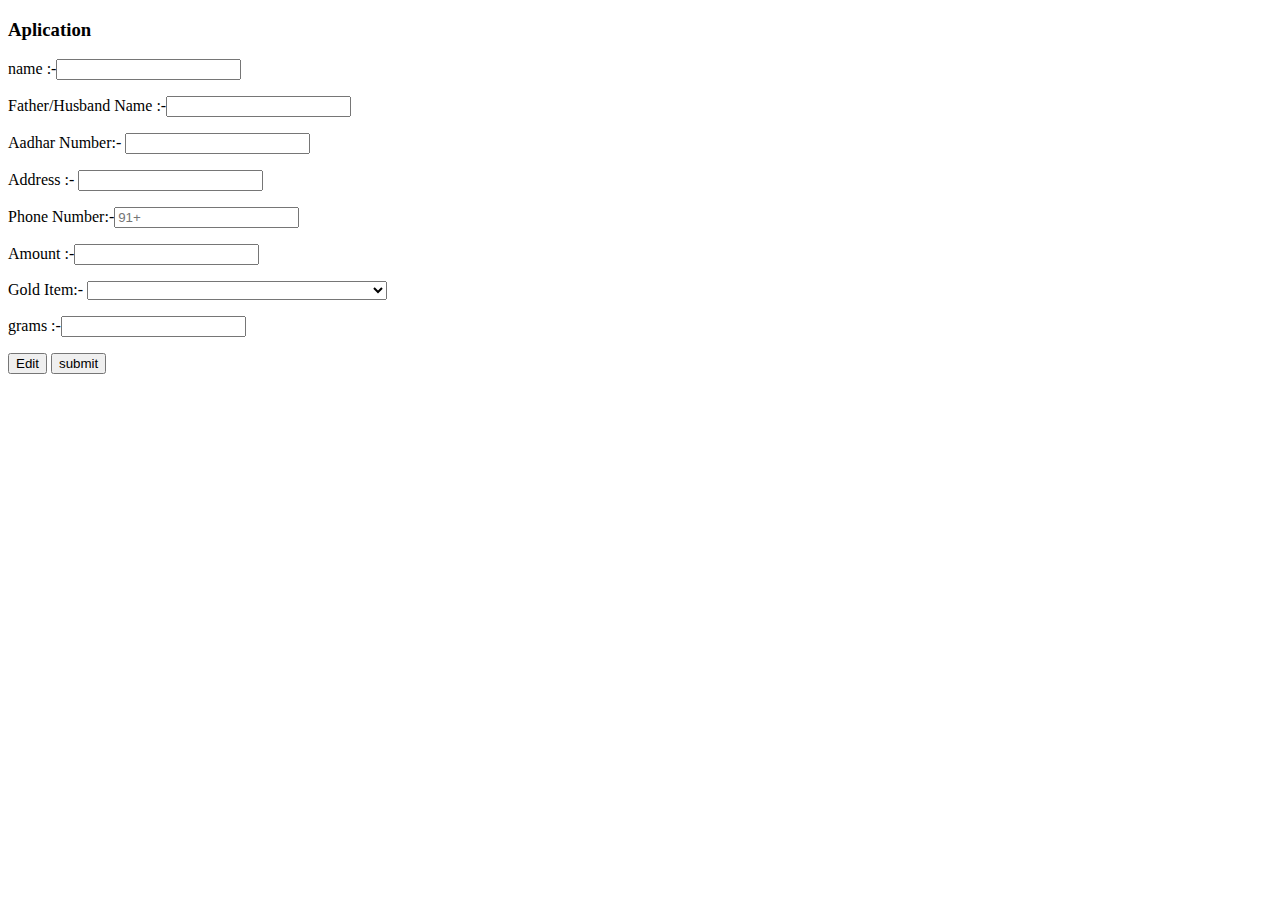
<file: appilcation.html>
<!DOCTYPE html>
<html lang="en">
<head>
    <meta charset="UTF-8">
    <meta name="viewport" content="width=device-width, initial-scale=1.0">
    <title>Gold</title>
    
    <link rel="stylesheet" href="https://cdnjs.cloudflare.com/ajax/libs/font-awesome/6.7.2/css/all.min.css" >
    <link rel="stylesheet" href="https://cdn.jsdelivr.net/npm/bootstrap-icons@1.13.1/font/bootstrap-icons.min.css">
    <link
      href="https://cdn.jsdelivr.net/npm/bootstrap@5.3.6/dist/css/bootstrap.min.css"
      rel="stylesheet"
      integrity="sha384-4Q6Gf2aSP4eDXB8Miphtr37CMZZQ5oXLH2yaXMJ2w8e2ZtHTl7GptT4jmndRuHDT"
      crossorigin="anonymous"
    />
    <script
      src="https://cdn.jsdelivr.net/npm/bootstrap@5.3.6/dist/js/bootstrap.bundle.min.js"
      integrity="sha384-j1CDi7MgGQ12Z7Qab0qlWQ/Qqz24Gc6BM0thvEMVjHnfYGF0rmFCozFSxQBxwHKO"
      crossorigin="anonymous"
    ></script>
</head>
<body>
    <div class="container">
        <div class="row">
            <div class="col">
                <h3>Aplication</h3>
                <p>name :-<input type="text" >
                <p>Father/Husband Name :-<input type="text"></p>
                <p>Aadhar Number:- <input type="number"></p>
                <p>Address :- <input type="text"></p>
                <p>Phone Number:-<input type="number" placeholder="91+"></p>
                <p>Amount :-<input type="text"></p>
                <p>
                    <label for="exampleFormControlInput1" class="form-label">Gold Item:-</label>
                <select class="form-select" style="width: 300px;" aria-label="Default select example">
                    <option selected></option>
                    <option value="1">earrings</option>
                    <option value="2">rings</option>
                    <option value="3">Bracelet</option>
                    <option value="3">haram</option>
                    <option value="3">Silvar</option>
                    <option value="3">papidibilla</option>
                    <option value="3">gold Coins</option>
                </select>
                </p>
                <p>grams :-<input type="text"></p>
                <button type="button" class="btn btn-primary">Edit</button>
                <button type="button" class="btn btn-primary">submit</button>
            </div>
        </div>
    </div>
</body>
</html>
</file>
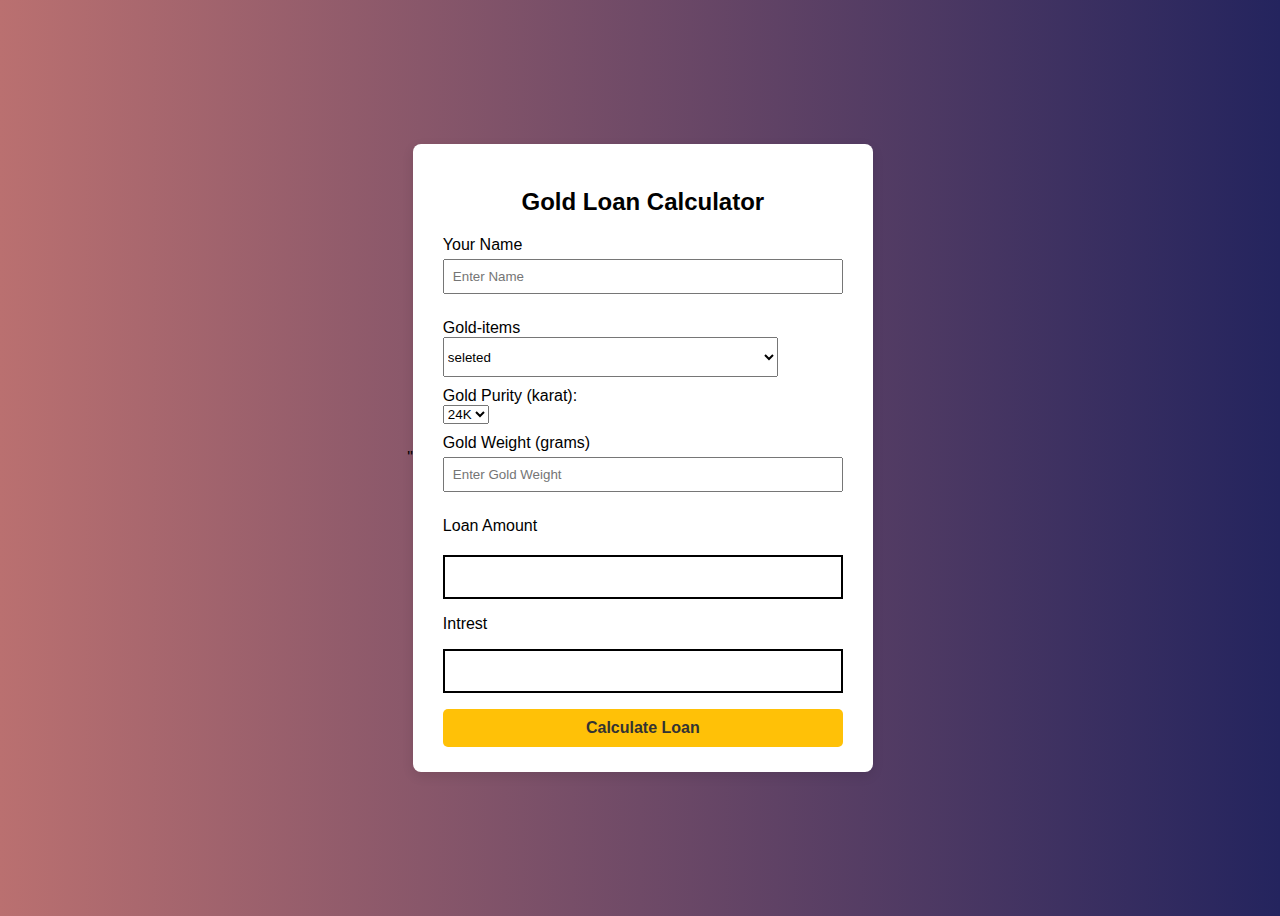
<file: calculation.html>
<!DOCTYPE html>
<html lang="en">
<head>
    <meta charset="UTF-8">
    <meta name="viewport" content="width=device-width, initial-scale=1.0">
    <title>Document</title>
    <link href="https://cdn.jsdelivr.net/npm/bootstrap@5.3.7/dist/css/bootstrap.min.css" rel="stylesheet" integrity="sha384-LN+7fdVzj6u52u30Kp6M/trliBMCMKTyK833zpbD+pXdCLuTusPj697FH4R/5mcr" crossorigin="anonymous">"
    <style>
body {
  font-family: Arial, sans-serif;
  background: linear-gradient(90deg, rgb(186, 112, 112), rgb(36, 36, 94));
  display: flex;
  justify-content: center;
  align-items: center;
  height: 100vh;
}

.calculator {
  background: #fff;
  padding: 25px 30px;
  border-radius: 8px;
  box-shadow: 0 4px 12px rgba(0,0,0,0.1);
  width: 400px;
}

h2 {
  text-align: center;
  margin-bottom: 20px;
}

label {
  display: block;
  margin-top: 10px;
}

input {
  width: 100%;
  padding: 8px;
  margin-top: 5px;
  margin-bottom: 15px;
  box-sizing: border-box;
}

button {
  width: 100%;
  padding: 10px;
  background-color: #ffc107;
  border: none;
  color: #333;
  font-weight: bold;
  font-size: 16px;
  border-radius: 5px;
  cursor: pointer;
}

button:hover {
  background-color: #e0a800;
}

#result {
  margin-top: 20px;
  text-align: center;
  font-weight: bold;
  color: #2c3e50;
}
 
 .space{
  height: 40px;
  border: 2px solid black;
  text-align: center;
  color: green;
 }



    </style>
</head>
<body>

  <div class="calculator">
    <div class="row">
      <div class="col">
        <h2>Gold Loan Calculator</h2>

    <label for="weight">Your Name</label>
    <input type="text" id="name" placeholder="Enter Name">

  <label for="weight">Gold-items</label>
     <select style="width: 335px; height: 40px;">
      <option value="select">seleted</option>
        <option value="rings">rings</option>
        <option value="haram">haram</option>
        <option value="ear">ear rings</option>
        <option value="braselet">braslet</option>
      </select>

    <label for="purity">Gold Purity (karat):</label>
      <select id="purity">
        <option value="24">24K</option>
        <option value="22">22K</option>
        <option value="20">20K</option>
        <option value="18">18K</option>
      </select>

    <label for="weight">Gold Weight (grams)</label>
    <input type="number" id="weight" placeholder="Enter Gold Weight">
    <div>
      <label for="weight">Loan Amount</label>
      <p class="space" id="result"></p></div>


      <div>
      <label for="weight">Intrest</label>
      <p class="space" id="intrest"></p></div>

    <button onclick="calculateLoan()">Calculate Loan</button>
      </div>
    </div>
  </div>
  <script>
    function calculateLoan(){
        let weight = parseFloat(document.getElementById("weight").value);
        
        let purity = parseFloat(document.getElementById("purity").value);
       
          purityfraction = (purity / 24);

        totalValue = weight * 10000 * purityfraction;
        loanAmount = (totalValue * 50 )/100; 
        intrest = ( loanAmount *2)/100;
        
           document.getElementById('result').innerText =
             "Eligible Amount " + loanAmount ;
             document.getElementById('intrest').innerText =
             " Intrest"  + intrest;
             document.getElementById('result').style.color = "green"
             
         }
        
    
    
  </script>

</body>
</html>
</file>
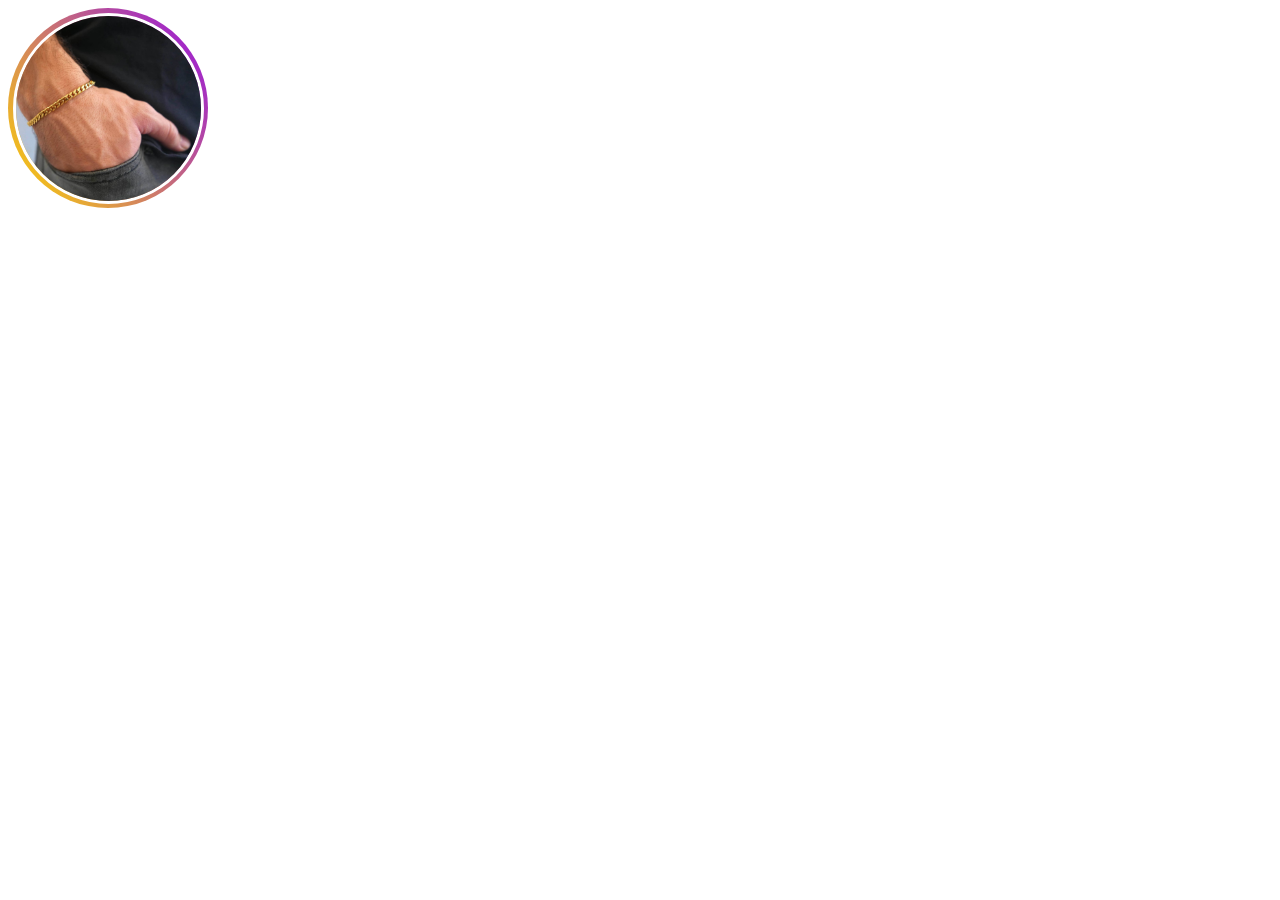
<file: color.html>
<!DOCTYPE html>
<html lang="en">
<head>
    <meta charset="UTF-8">
    <meta name="viewport" content="width=device-width, initial-scale=1.0">
    <title>Document</title>
    <style>
        .container{
            width: 200px;
            height: 200px;
            border-radius: 100px;
            background :linear-gradient(55deg, gold, rgb(147, 12, 231));
        }
        .container img{
            width: 185px;
            height: 185px;
            border-radius: 100px;
            position: relative;
            border: 3px solid white;
            top: 5px;
            left: 5px;
           
        }
    </style>
</head>
<body>
    <div class="container">
        <img src="images/br3.avif" alt="">
    </div>
</body>
</html>
</file>
